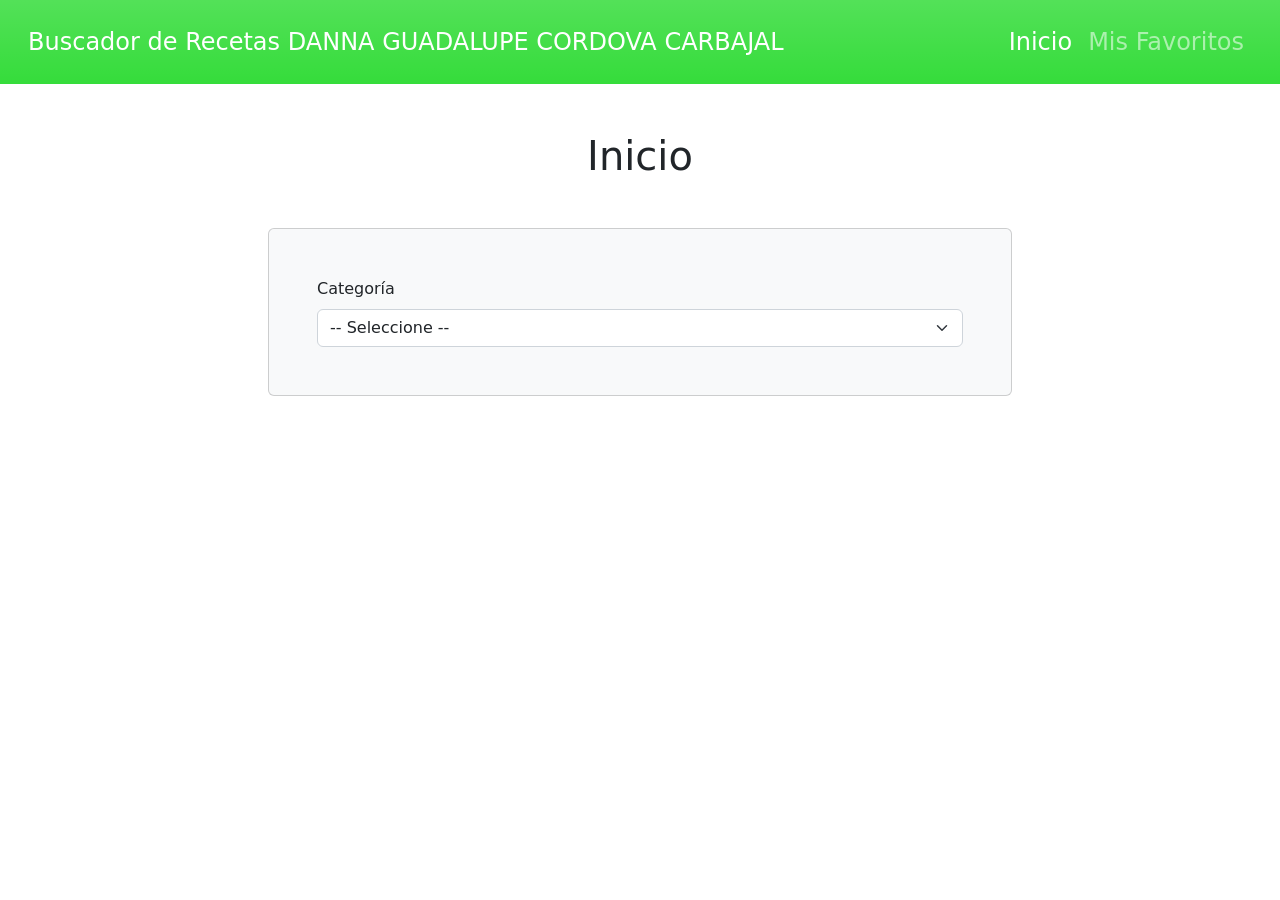
<file: index.html>
<!DOCTYPE html> <!-- Define el tipo de documento como HTML5 -->
<html lang="en"> <!-- Etiqueta raíz del documento HTML indicando el idioma -->
<head> <!-- Encabezado que contiene los metadatos y recursos externos -->
    <meta charset="UTF-8"> <!-- Establece la codificación de caracteres a UTF-8 -->
    <meta http-equiv="X-UA-Compatible" content="IE=edge"> <!-- Compatibilidad de renderizado para navegadores Internet Explorer -->
    <meta name="viewport" content="width=device-width, initial-scale=1.0"> <!-- Configura la escala responsiva para dispositivos móviles -->
    <title>Buscador Recetas Comida</title> <!-- Título que se muestra en la pestaña del navegador -->
    <link rel="stylesheet" href="bootstrap.min.css"> <!-- Vincula la hoja de estilos de Bootstrap para el diseño visual -->
</head>
<body> <!-- Cuerpo principal de la página web -->

    <!-- Barra de navegación superior responsiva utilizando Bootstrap -->
    <nav class="navbar navbar-expand-lg navbar-dark bg-danger bg-gradient p-3">
        <div class="container-fluid"> <!-- Contenedor fluido que abarca todo el ancho de la pantalla -->
            <a class="navbar-brand fs-4" href="index.html">Buscador de Recetas DANNA GUADALUPE CORDOVA CARBAJAL</a> <!-- Logotipo o título principal del navbar -->
            
            <!-- Botón desplegable para dispositivos móviles (hamburguesa) -->
            <button class="navbar-toggler" type="button" data-bs-toggle="collapse" data-bs-target="#navbarNavDropdown" aria-controls="navbarNavDropdown" aria-expanded="false" aria-label="Toggle navigation">
                <span class="navbar-toggler-icon"></span>
            </button>

            <!-- Menú de navegación colapsable -->
            <div class="collapse navbar-collapse justify-content-end" id="navbarNavDropdown">
                <ul class="navbar-nav">
                    <li class="nav-item">
                        <a class="nav-link fs-4 active" aria-current="page" href="index.html">Inicio</a> <!-- Enlace activo a la página principal -->
                    </li>
                    <li class="nav-item">
                        <a class="nav-link fs-4" href="favoritos.html">Mis Favoritos</a> <!-- Enlace hacia la vista de recetas favoritas -->
                    </li>
                </ul>
            </div>
        </div>
    </nav>

    <!-- Contenedor principal del contenido de la página -->
    <main class="mt-5 container-lg">
        <h2 class="text-center fs-1">Inicio</h2> <!-- Título centrado de la sección -->
  
        <!-- Contenedor flexible para centrar el formulario de búsqueda -->
        <div class="d-md-flex justify-content-md-center mt-5 ">
            <form class="card col-md-8 bg-light p-5"> <!-- Tarjeta que envuelve el formulario con relleno -->
                <div>
                    <label for="categorias" class="form-label">Categoría</label> <!-- Etiqueta descriptiva del selector -->
                    <select id="categorias" class="form-select"> <!-- Selector desplegable poblado dinámicamente desde la API -->
                        <option selected>-- Seleccione --</option> <!-- Opción por defecto no seleccionable -->
                    </select>
                </div>
            </form>
        </div>
        <!-- Contenedor donde JavaScript inyectará dinámicamente las tarjetas de recetas -->
        <div id="resultado" class="mt-5 row"></div>
    </main>

    <!-- Componente Modal de Bootstrap para mostrar los detalles de la receta -->
    <div class="modal fade" id="modal" data-bs-backdrop="static" data-bs-keyboard="false" tabindex="-1" aria-hidden="true">
        <div class="modal-dialog modal-dialog-scrollable"> <!-- Diálogo modal con desplazamiento interno habilitado -->
            <div class="modal-content">
                <div class="modal-header">
                    <h1 class="modal-title fs-3 font-bold" id="staticBackdropLabel"></h1> <!-- Título dinámico de la receta en el modal -->
                    <button type="button" class="btn-close" data-bs-dismiss="modal" aria-label="Close"></button> <!-- Botón para cerrar el modal -->
                </div>
                <div class="modal-body"></div> <!-- Cuerpo dinámico donde se inyectan ingredientes e instrucciones -->
                <div class="modal-footer flex justify-content-between"></div> <!-- Pie de página del modal para botones de acción (Guardar/Cerrar) -->
            </div>
        </div>
    </div>

    <!-- Contenedor de notificaciones Toast (alertas flotantes) -->
    <div class="toast-container position-fixed top-0 end-0 p-3">
        <div id="toast" class="toast" role="alert" aria-live="assertive" aria-atomic="true">
            <div class="toast-header bg-danger text-white">
                <strong class="me-auto text-white">App Recetas</strong> <!-- Título de la notificación -->
                <button type="button" class="btn-close btn-close-white" data-bs-dismiss="toast" aria-label="Close"></button>
            </div>
            <div class="toast-body"></div> <!-- Mensaje dinámico del toast -->
        </div>
    </div>

    <!-- Scripts de JavaScript externos -->
    <script src="bootstrap.bundle.min.js"></script> <!-- Script empaquetado de Bootstrap (incluye Popper) -->
    <script src="app.js"></script> <!-- Lógica principal de la aplicación web -->
</body>
</html>
</file>
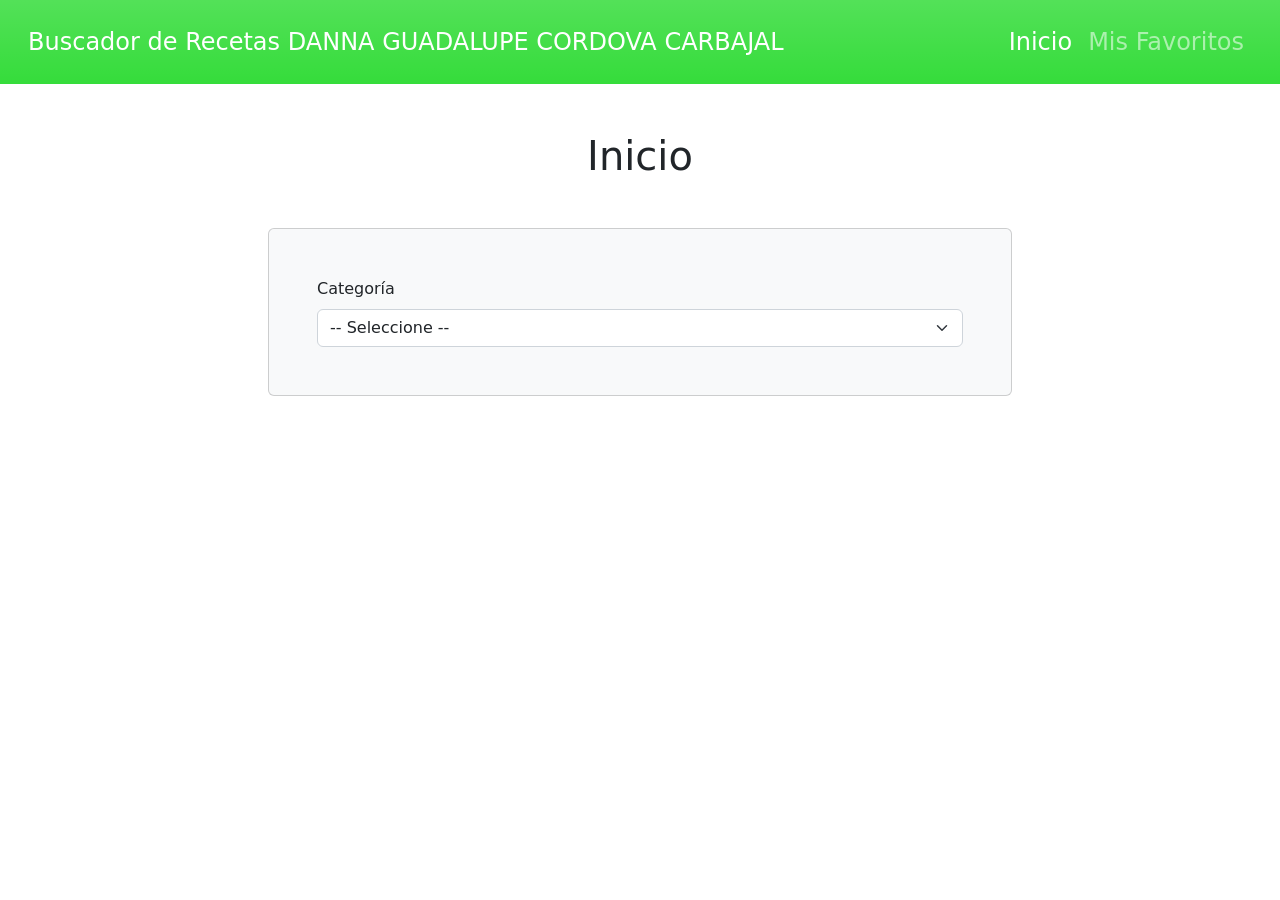
<file: RECETASDAN/index.html>
<!DOCTYPE html> <!-- Define el tipo de documento como HTML5 -->
<html lang="en"> <!-- Etiqueta raíz del documento HTML indicando el idioma -->
<head> <!-- Encabezado que contiene los metadatos y recursos externos -->
    <meta charset="UTF-8"> <!-- Establece la codificación de caracteres a UTF-8 -->
    <meta http-equiv="X-UA-Compatible" content="IE=edge"> <!-- Compatibilidad de renderizado para navegadores Internet Explorer -->
    <meta name="viewport" content="width=device-width, initial-scale=1.0"> <!-- Configura la escala responsiva para dispositivos móviles -->
    <title>Buscador Recetas Comida</title> <!-- Título que se muestra en la pestaña del navegador -->
    <link rel="stylesheet" href="css/bootstrap.min.css"> <!-- Vincula la hoja de estilos de Bootstrap para el diseño visual -->
</head>
<body> <!-- Cuerpo principal de la página web -->

    <!-- Barra de navegación superior responsiva utilizando Bootstrap -->
    <nav class="navbar navbar-expand-lg navbar-dark bg-danger bg-gradient p-3">
        <div class="container-fluid"> <!-- Contenedor fluido que abarca todo el ancho de la pantalla -->
            <a class="navbar-brand fs-4" href="index.html">Buscador de Recetas DANNA GUADALUPE CORDOVA CARBAJAL</a> <!-- Logotipo o título principal del navbar -->
            
            <!-- Botón desplegable para dispositivos móviles (hamburguesa) -->
            <button class="navbar-toggler" type="button" data-bs-toggle="collapse" data-bs-target="#navbarNavDropdown" aria-controls="navbarNavDropdown" aria-expanded="false" aria-label="Toggle navigation">
                <span class="navbar-toggler-icon"></span>
            </button>

            <!-- Menú de navegación colapsable -->
            <div class="collapse navbar-collapse justify-content-end" id="navbarNavDropdown">
                <ul class="navbar-nav">
                    <li class="nav-item">
                        <a class="nav-link fs-4 active" aria-current="page" href="index.html">Inicio</a> <!-- Enlace activo a la página principal -->
                    </li>
                    <li class="nav-item">
                        <a class="nav-link fs-4" href="favoritos.html">Mis Favoritos</a> <!-- Enlace hacia la vista de recetas favoritas -->
                    </li>
                </ul>
            </div>
        </div>
    </nav>

    <!-- Contenedor principal del contenido de la página -->
    <main class="mt-5 container-lg">
        <h2 class="text-center fs-1">Inicio</h2> <!-- Título centrado de la sección -->
  
        <!-- Contenedor flexible para centrar el formulario de búsqueda -->
        <div class="d-md-flex justify-content-md-center mt-5 ">
            <form class="card col-md-8 bg-light p-5"> <!-- Tarjeta que envuelve el formulario con relleno -->
                <div>
                    <label for="categorias" class="form-label">Categoría</label> <!-- Etiqueta descriptiva del selector -->
                    <select id="categorias" class="form-select"> <!-- Selector desplegable poblado dinámicamente desde la API -->
                        <option selected>-- Seleccione --</option> <!-- Opción por defecto no seleccionable -->
                    </select>
                </div>
            </form>
        </div>
        <!-- Contenedor donde JavaScript inyectará dinámicamente las tarjetas de recetas -->
        <div id="resultado" class="mt-5 row"></div>
    </main>

    <!-- Componente Modal de Bootstrap para mostrar los detalles de la receta -->
    <div class="modal fade" id="modal" data-bs-backdrop="static" data-bs-keyboard="false" tabindex="-1" aria-hidden="true">
        <div class="modal-dialog modal-dialog-scrollable"> <!-- Diálogo modal con desplazamiento interno habilitado -->
            <div class="modal-content">
                <div class="modal-header">
                    <h1 class="modal-title fs-3 font-bold" id="staticBackdropLabel"></h1> <!-- Título dinámico de la receta en el modal -->
                    <button type="button" class="btn-close" data-bs-dismiss="modal" aria-label="Close"></button> <!-- Botón para cerrar el modal -->
                </div>
                <div class="modal-body"></div> <!-- Cuerpo dinámico donde se inyectan ingredientes e instrucciones -->
                <div class="modal-footer flex justify-content-between"></div> <!-- Pie de página del modal para botones de acción (Guardar/Cerrar) -->
            </div>
        </div>
    </div>

    <!-- Contenedor de notificaciones Toast (alertas flotantes) -->
    <div class="toast-container position-fixed top-0 end-0 p-3">
        <div id="toast" class="toast" role="alert" aria-live="assertive" aria-atomic="true">
            <div class="toast-header bg-danger text-white">
                <strong class="me-auto text-white">App Recetas</strong> <!-- Título de la notificación -->
                <button type="button" class="btn-close btn-close-white" data-bs-dismiss="toast" aria-label="Close"></button>
            </div>
            <div class="toast-body"></div> <!-- Mensaje dinámico del toast -->
        </div>
    </div>

    <!-- Scripts de JavaScript externos -->
    <script src="js/bootstrap.bundle.min.js"></script> <!-- Script empaquetado de Bootstrap (incluye Popper) -->
    <script src="js/app.js"></script> <!-- Lógica principal de la aplicación web -->
</body>
</html>
</file>
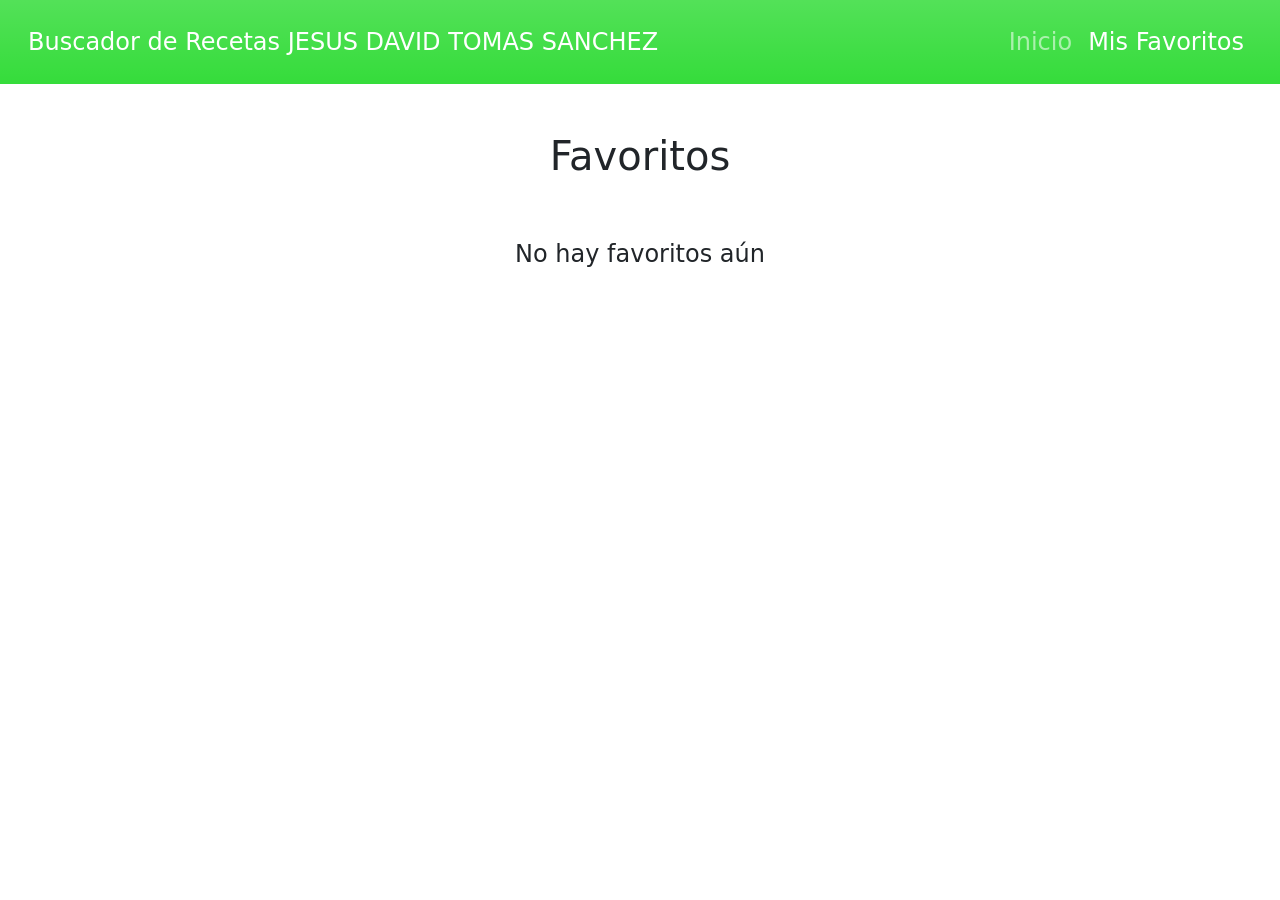
<file: favoritos.html>
<html lang="en"> <!-- Idioma principal del documento -->
<head>
    <meta charset="UTF-8"> <!-- Codificación de caracteres estándar UTF-8 -->
    <meta http-equiv="X-UA-Compatible" content="IE=edge">
    <meta name="viewport" content="width=device-width, initial-scale=1.0">
    <title>Buscador Recetas Comida</title>
    <link rel="stylesheet" href="bootstrap.min.css"> <!-- Estilos CSS de Bootstrap -->
</head>
<body>
    <!-- Barra de navegación superior -->
    <nav class="navbar navbar-expand-lg navbar-dark bg-danger bg-gradient p-3">
        <div class="container-fluid">
            <a class="navbar-brand fs-4" href="index.html">Buscador de Recetas JESUS DAVID TOMAS SANCHEZ</a>

            <button class="navbar-toggler" type="button" data-bs-toggle="collapse" data-bs-target="#navbarNavDropdown" aria-controls="navbarNavDropdown" aria-expanded="false" aria-label="Toggle navigation">
                <span class="navbar-toggler-icon"></span>
            </button>

            <div class="collapse navbar-collapse justify-content-end" id="navbarNavDropdown">
                <ul class="navbar-nav">
                    <li class="nav-item">
                        <a class="nav-link fs-4" href="index.html">Inicio</a> <!-- Enlace a la vista principal -->
                    </li>
                    <li class="nav-item">
                        <a class="nav-link fs-4 active" aria-current="page" href="favoritos.html">Mis Favoritos</a> <!-- Enlace activo a favoritos -->
                    </li>
                </ul>
            </div>
        </div>
    </nav>

    <!-- Componente Modal reutilizado para mostrar recetas guardadas -->
    <div class="modal fade" id="modal" data-bs-backdrop="static" data-bs-keyboard="false" tabindex="-1" aria-hidden="true">
        <div class="modal-dialog modal-dialog-scrollable">
            <div class="modal-content">
                <div class="modal-header">
                    <h1 class="modal-title fs-3 font-bold" id="staticBackdropLabel"></h1>
                    <button type="button" class="btn-close" data-bs-dismiss="modal" aria-label="Close"></button>
                </div>
                <div class="modal-body"></div>
                <div class="modal-footer flex justify-content-between"></div>
            </div>
        </div>
    </div>

    <!-- Contenedor principal de la sección de favoritos -->
    <main class="mt-5 container-lg">
      <h2 class="text-center fs-1">Favoritos</h2> <!-- Título de la sección -->
      <div id="resultado" class="favoritos row"></div> <!-- Contenedor donde app.js renderizará los favoritos almacenados -->
    </main>

    <!-- Contenedor de notificaciones Toast flotantes -->
    <div class="toast-container position-fixed top-0 end-0 p-3">
        <div id="toast" class="toast" role="alert" aria-live="assertive" aria-atomic="true">
            <div class="toast-header bg-danger text-white">
                <strong class="me-auto text-white">App Recetas</strong>
                <button type="button" class="btn-close btn-close-white" data-bs-dismiss="toast" aria-label="Close"></button>
            </div>
            <div class="toast-body"></div>
        </div>
    </div>

    <!-- Scripts de JavaScript -->
    <script src="bootstrap.bundle.min.js"></script>
    <script src="app.js"></script> <!-- Ejecutará obtenerFavoritos() al detectar la clase .favoritos -->
</body>
</html>
</file>
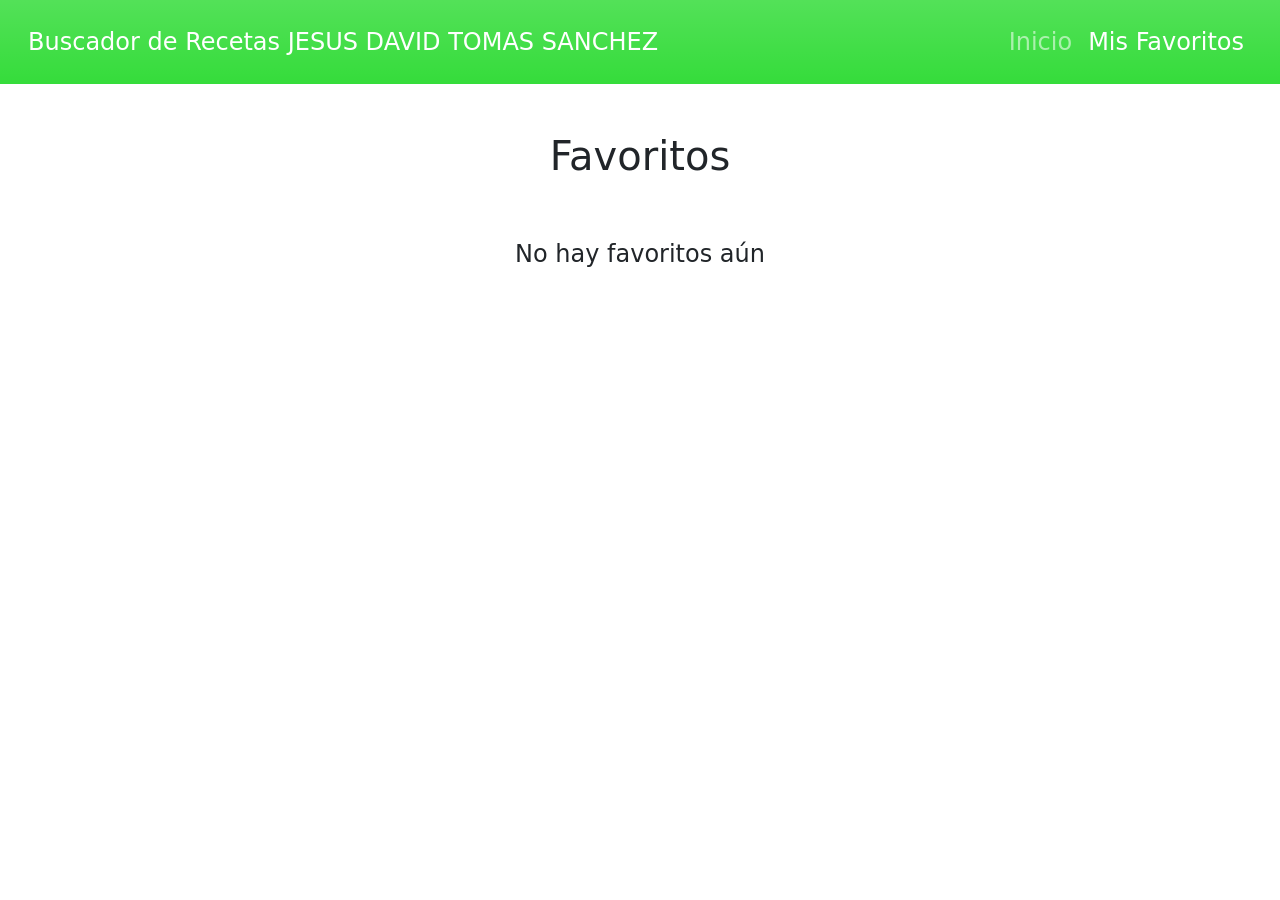
<file: RECETASDAN/favoritos.html>
<html lang="en"> <!-- Idioma principal del documento -->
<head>
    <meta charset="UTF-8"> <!-- Codificación de caracteres estándar UTF-8 -->
    <meta http-equiv="X-UA-Compatible" content="IE=edge">
    <meta name="viewport" content="width=device-width, initial-scale=1.0">
    <title>Buscador Recetas Comida</title>
    <link rel="stylesheet" href="css/bootstrap.min.css"> <!-- Estilos CSS de Bootstrap -->
</head>
<body>
    <!-- Barra de navegación superior -->
    <nav class="navbar navbar-expand-lg navbar-dark bg-danger bg-gradient p-3">
        <div class="container-fluid">
            <a class="navbar-brand fs-4" href="index.html">Buscador de Recetas JESUS DAVID TOMAS SANCHEZ</a>

            <button class="navbar-toggler" type="button" data-bs-toggle="collapse" data-bs-target="#navbarNavDropdown" aria-controls="navbarNavDropdown" aria-expanded="false" aria-label="Toggle navigation">
                <span class="navbar-toggler-icon"></span>
            </button>

            <div class="collapse navbar-collapse justify-content-end" id="navbarNavDropdown">
                <ul class="navbar-nav">
                    <li class="nav-item">
                        <a class="nav-link fs-4" href="index.html">Inicio</a> <!-- Enlace a la vista principal -->
                    </li>
                    <li class="nav-item">
                        <a class="nav-link fs-4 active" aria-current="page" href="favoritos.html">Mis Favoritos</a> <!-- Enlace activo a favoritos -->
                    </li>
                </ul>
            </div>
        </div>
    </nav>

    <!-- Componente Modal reutilizado para mostrar recetas guardadas -->
    <div class="modal fade" id="modal" data-bs-backdrop="static" data-bs-keyboard="false" tabindex="-1" aria-hidden="true">
        <div class="modal-dialog modal-dialog-scrollable">
            <div class="modal-content">
                <div class="modal-header">
                    <h1 class="modal-title fs-3 font-bold" id="staticBackdropLabel"></h1>
                    <button type="button" class="btn-close" data-bs-dismiss="modal" aria-label="Close"></button>
                </div>
                <div class="modal-body"></div>
                <div class="modal-footer flex justify-content-between"></div>
            </div>
        </div>
    </div>

    <!-- Contenedor principal de la sección de favoritos -->
    <main class="mt-5 container-lg">
      <h2 class="text-center fs-1">Favoritos</h2> <!-- Título de la sección -->
      <div id="resultado" class="favoritos row"></div> <!-- Contenedor donde app.js renderizará los favoritos almacenados -->
    </main>

    <!-- Contenedor de notificaciones Toast flotantes -->
    <div class="toast-container position-fixed top-0 end-0 p-3">
        <div id="toast" class="toast" role="alert" aria-live="assertive" aria-atomic="true">
            <div class="toast-header bg-danger text-white">
                <strong class="me-auto text-white">App Recetas</strong>
                <button type="button" class="btn-close btn-close-white" data-bs-dismiss="toast" aria-label="Close"></button>
            </div>
            <div class="toast-body"></div>
        </div>
    </div>

    <!-- Scripts de JavaScript -->
    <script src="js/bootstrap.bundle.min.js"></script>
    <script src="js/app.js"></script> <!-- Ejecutará obtenerFavoritos() al detectar la clase .favoritos -->
</body>
</html>
</file>
